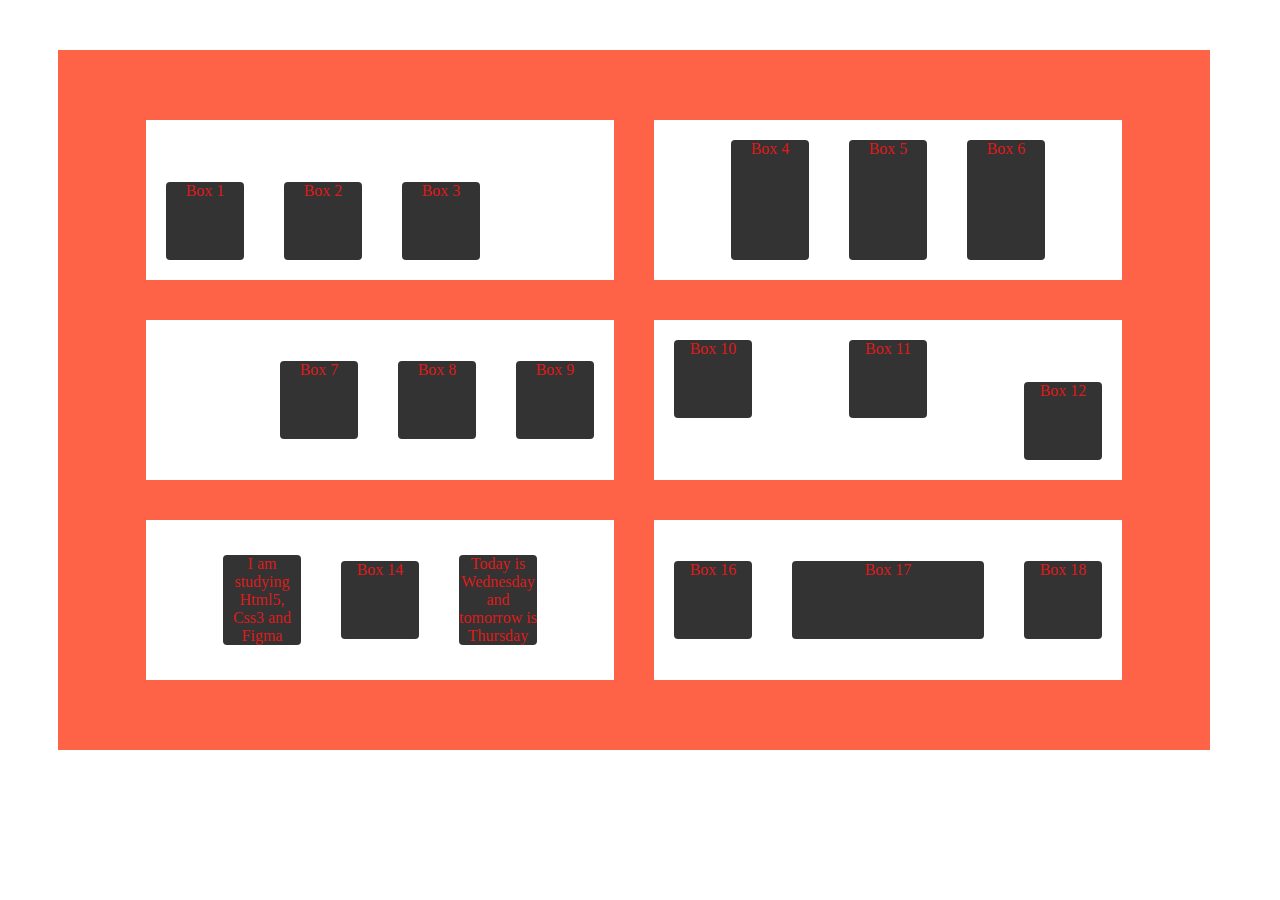
<file: Flexbox-Box/index.html>
<!DOCTYPE html>
<html lang="en">
<head>
    <meta charset="UTF-8">
    <meta http-equiv="X-UA-Compatible" content="IE=edge">
    <meta name="viewport" content="width=device-width, initial-scale=1.0">
    <title>Flexbox Practice</title>
    <link rel="stylesheet" href="../Flexbox-Box/css/style.css">
</head>
<body>
    <div id="main-box">
        <div class="box first-box">
            <div>Box 1</div>  
            <div>Box 2</div>
            <div>Box 3</div>
        </div>
        <div class="box second-box"> 
            <div>Box 4</div>
            <div>Box 5</div>
            <div>Box 6</div>
        </div>
        <div class="box third-box"> 
            <div>Box 7</div>
            <div>Box 8</div>
            <div>Box 9</div>
        </div>
        <div class="box fourth-box"> 
            <div>Box 10</div>
            <div>Box 11</div>
            <div>Box 12</div>
        </div>
        <div class="box fifth-box"> 
            <div>I am studying Html5, Css3 and Figma</div>
            <div>Box 14</div>
            <div>Today is Wednesday and tomorrow is Thursday</div>
        </div>
        <div class="box sixth-box">
            <div>Box 16</div>
            <div>Box 17</div>
            <div>Box 18</div>
        </div>
    </div>
</body>
</html>
</file>
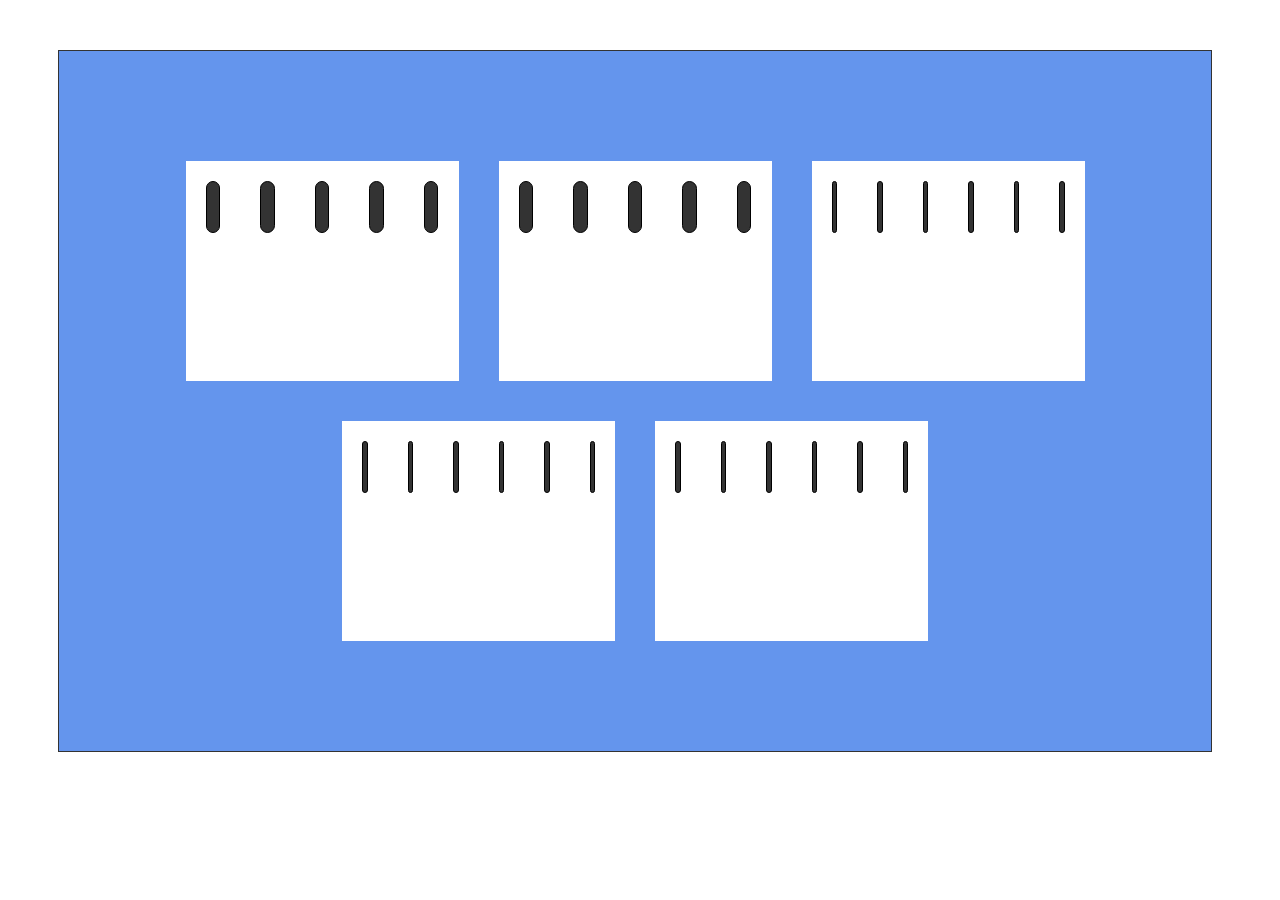
<file: Flexbox-Circle/index.html>
<!DOCTYPE html>
<html lang="en">
<head>
    <meta charset="UTF-8">
    <meta http-equiv="X-UA-Compatible" content="IE=edge">
    <meta name="viewport" content="width=device-width, initial-scale=1.0">
    <title>Flexbox Circle</title>
    <link rel="stylesheet" href="/Flexbox-Circle/css/style.css">
</head>
<body>
    <div class="main-circle">
        <div class="circle first-box">
            <div></div>
            <div></div>
            <div></div>
            <div></div>
            <div></div>
        </div>
        <div class="circle second-box">
            <div></div>
            <div></div>
            <div></div>
            <div></div>
            <div></div>
        </div>
        <div class="circle third-box">
            <div></div>
            <div></div>
            <div></div>
            <div></div>
            <div></div>
            <div></div>
        </div>
        <div class="circle fourth-box">
            <div></div>
            <div></div>
            <div></div>
            <div></div>
            <div></div>
            <div></div>
        </div>
        <div class="circle fifth-box">
            <div></div>
            <div></div>
            <div></div>
            <div></div>
            <div></div>
            <div></div>
        </div>
    </div>
</body>
</html>
</file>
<file: Flexbox-Box/css/style.css>
#main-box{
    width: 1152px;
    height: 700px;
    margin: 50px;
    background-color: tomato;
    display: flex;
    flex-wrap: wrap;
    justify-content: center;
    align-items: center;
    align-content: center;
    color: rgb(220, 27, 27);
    text-align: center;
 }
 .box{
    width: 468px;
    height: 160px;
    margin: 20px;
    display: flex;
    flex-wrap: wrap;
    justify-content: center;
    background-color: #fff;
 }
 .box div{
     width: 78px;
     min-height: 78px;
     margin: 20px;
     border-radius: 4px;
     background-color: #333;
 }
 .first-box{
     justify-content: flex-start;
     align-items: flex-end;
 }
 .second-box{
     align-items: center;
     align-items: stretch;
 }
 .third-box{
    align-items: center;
    justify-content: flex-end; 
 }
 .fourth-box{
     align-items: flex-start;
     justify-content: space-between;
 }
 .fourth-box :nth-child(3){
     align-self: flex-end;
 }
 .fifth-box{
     flex-direction: column;
     align-content: center;
     justify-content: center;
     align-items: baseline;  
 }
 .fifth-box :nth-child(1), .fifth-box :nth-child(3){
    
 }
 .sixth-box{
    align-items: center;
    justify-content: center;
    flex-direction: row;
 }
 .sixth-box :nth-child(2){
     flex-grow: 2;
 }
.second-box{
    
}
</file>
<file: Flexbox-Circle/css/style.css>
.main-circle{
    width: 1152px;
    height: 700px;
    border: 1px solid #333;
    margin: 50px;
    display: flex;
    flex-wrap: wrap;
    justify-content: center;
    align-items: center;
    align-content: center;
    background-color: cornflowerblue;
}
.circle{
    width: 273px;
    height: 220px;
    margin: 20px;
    display: flex;
    background-color: #fff;
}
.circle div{
    width: 50px;
    height: 50px;
    border: 1px solid black;
    border-radius: 50px;
    margin: 20px;
    background-color: #333;
}
/* I tried many codes but it does not work and complecated. I will find solutions. */
</file>
